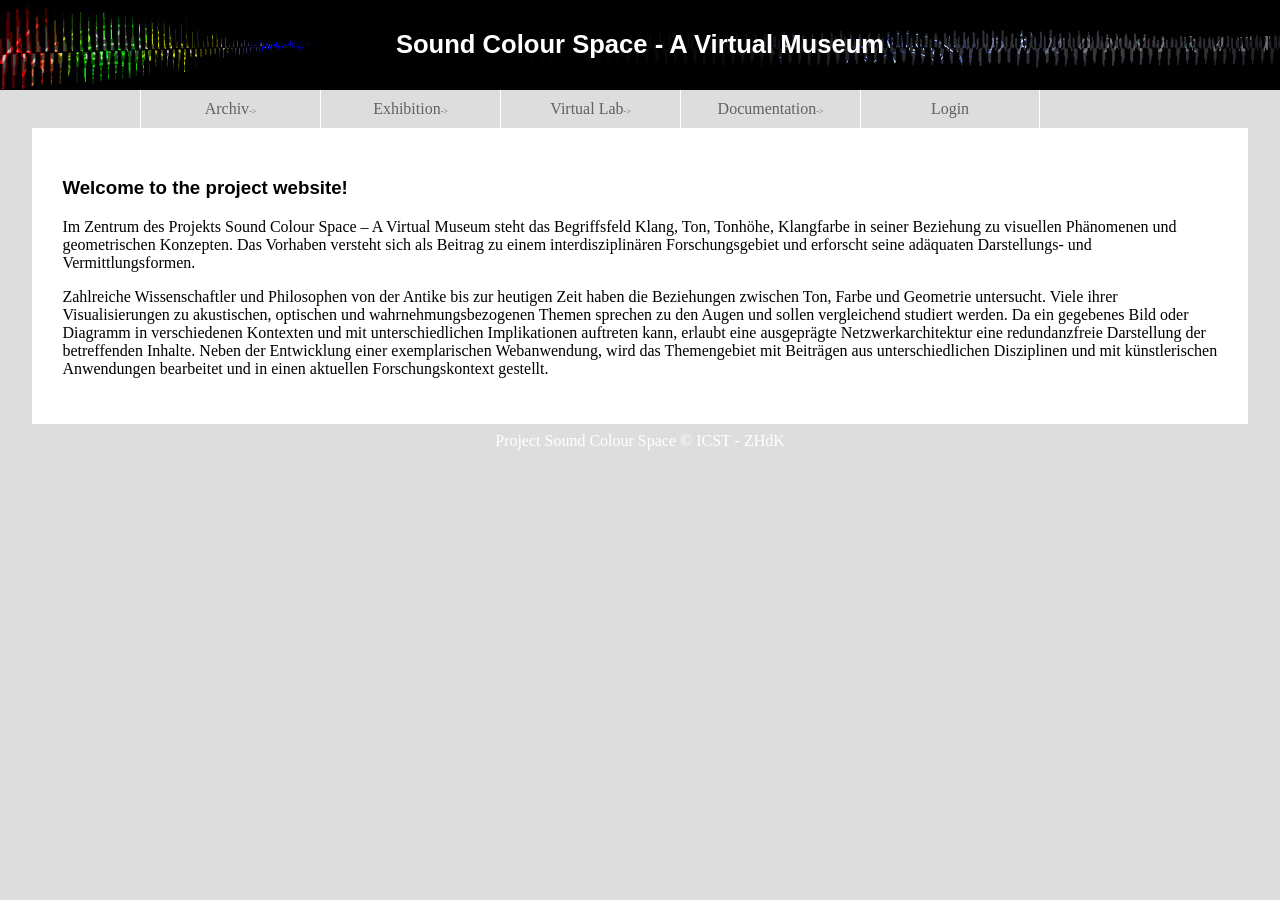
<file: index.html>
<!DOCTYPE html>

<html lang="de-de">

<head>

	<!-- title and definitions -->
	<title>Sound Colour Space</title>
	
	<!-- Metadaten der Page -->
	<meta charset="UTF-8">
	<meta name = "description" content="Sound Colour Space - Testseite für Forschungsprojekt">
	<meta name = "keywords" content="sound, colour, space, research project, perception, concepts, 
		metaphors, topology, diagrams, pitch, timbre, colour, comparative analysis, networks, 
		data modelling, content management, audio-visual applications">
	<meta name = "author" content="Project Sound Colour Space">
	
	<!-- Script für html5 für ältere Browser -->
	
	<!--[if lt IE 9]>
	<script src="http://html5shiv.googlecode.com/svn/trunk/html5.js">
	</script>
	<![endif]-->
	
	<link rel="stylesheet" type="text/css" href="css/scsp.css">

	
</head>

<body>

<div id="wrapper">


<!-- Header mit Logo und Titel der Seite -->
<header>
	
	<br />
	<a class="home" href="index.html" target="_top">
	<h1>Sound Colour Space - A Virtual Museum</h1></a>
	
</header> <!-- Ende Header -->


<!-- Navigation der Seite -->
<nav>


<div id="nav">

	<ul id = "navigation">
		
		<!-- virtual museum and virtual lab -->		
		<li><a href="archiv.html" target="_self">Archiv<span class="pfeil">-></span></a>
			<ul>
				<li><a href="archiv.html" target="_self">Diagrams</a></li>
				<li><a href="archiv_sets.html" target="_self">Diagram Sets</a></li>
			</ul>
		</li>
	
		<li><a href="exhibitions.html" target="_self">Exhibition<span class="pfeil">-></span></a>
			<ul>
				<li><a href="timeline.html" target="_self">Timeline</a></li>
				<li><a href="exhibitions.html" target="_self">Exhibitions</a></li>
			</ul>
		</li>

		<li><a href="vilab_start.html" target="_self">Virtual Lab<span class="pfeil">-></span></a>
			<!-- "vilab_testsites.html" - "vilab_examples.html" - "vilab_editor.html"-->
			<ul>
				<li><a href="vilab_examples.html" target="_self">Examples</a></li>
				<li><a href="vilab_editor.html" target="_self">Edit</a></li>
								
			</ul>
		</li>

		<li><a href="documentation.html" target="_self">Documentation<span class="pfeil">-></span></a> 
			<!-- documentations sites, maybe also for the virtual museum -->
			<ul>
			<li><a href="team.html" target="_self">Team</a></li>
			<li><a href="dates.html" target="_self">Dates</a></li>
			<li><a href="sience.html" target="_self">Sience</a></li>
			<li><a href="technology.html" target="_self">Technology</a></li>
			</ul>	
		</li>
		
		<li><a class="last" href="login.html" target="_self">Login</a></li>
	</ul>
	
</div> <!-- Ende Navigationslayer -->


</nav>

<!-- Umschliessende Element des Hauptinhaltes -->
<main id="container"> <!-- Container (zentriertes Layout) der Page -->


	<section id="content" class="allcol">
	
		<article>
		<h3>Welcome to the project website!</h3>
	
		<p>Im Zentrum des Projekts Sound Colour Space – A Virtual Museum steht das Begriffsfeld Klang, Ton, Tonhöhe, Klangfarbe in seiner Beziehung zu visuellen Phänomenen und geometrischen Konzepten. Das Vorhaben versteht sich als Beitrag zu einem interdisziplinären Forschungsgebiet und erforscht seine adäquaten Darstellungs- und Vermittlungsformen.</p>

		<p>Zahlreiche Wissenschaftler und Philosophen von der Antike bis zur heutigen Zeit haben die Beziehungen zwischen Ton, Farbe und Geometrie untersucht. Viele ihrer Visualisierungen zu akustischen, optischen und wahrnehmungsbezogenen Themen sprechen zu den Augen und sollen vergleichend studiert werden. Da ein gegebenes Bild oder Diagramm in verschiedenen Kontexten und mit unterschiedlichen Implikationen auftreten kann, erlaubt eine ausgeprägte Netzwerkarchitektur eine redundanzfreie Darstellung der betreffenden Inhalte. Neben der Entwicklung einer exemplarischen Webanwendung, wird das Themengebiet mit Beiträgen aus unterschiedlichen Disziplinen und mit künstlerischen Anwendungen bearbeitet und in einen aktuellen Forschungskontext gestellt.</p>

		
	</section> <!-- Ende Inhaltssection -->
	
	
</main>

<footer> <!-- footer der page -->
	
	Project Sound Colour Space © ICST - ZHdK
		
</footer> <!-- Ende footer -->


</div>

</body>

</html>
</file>
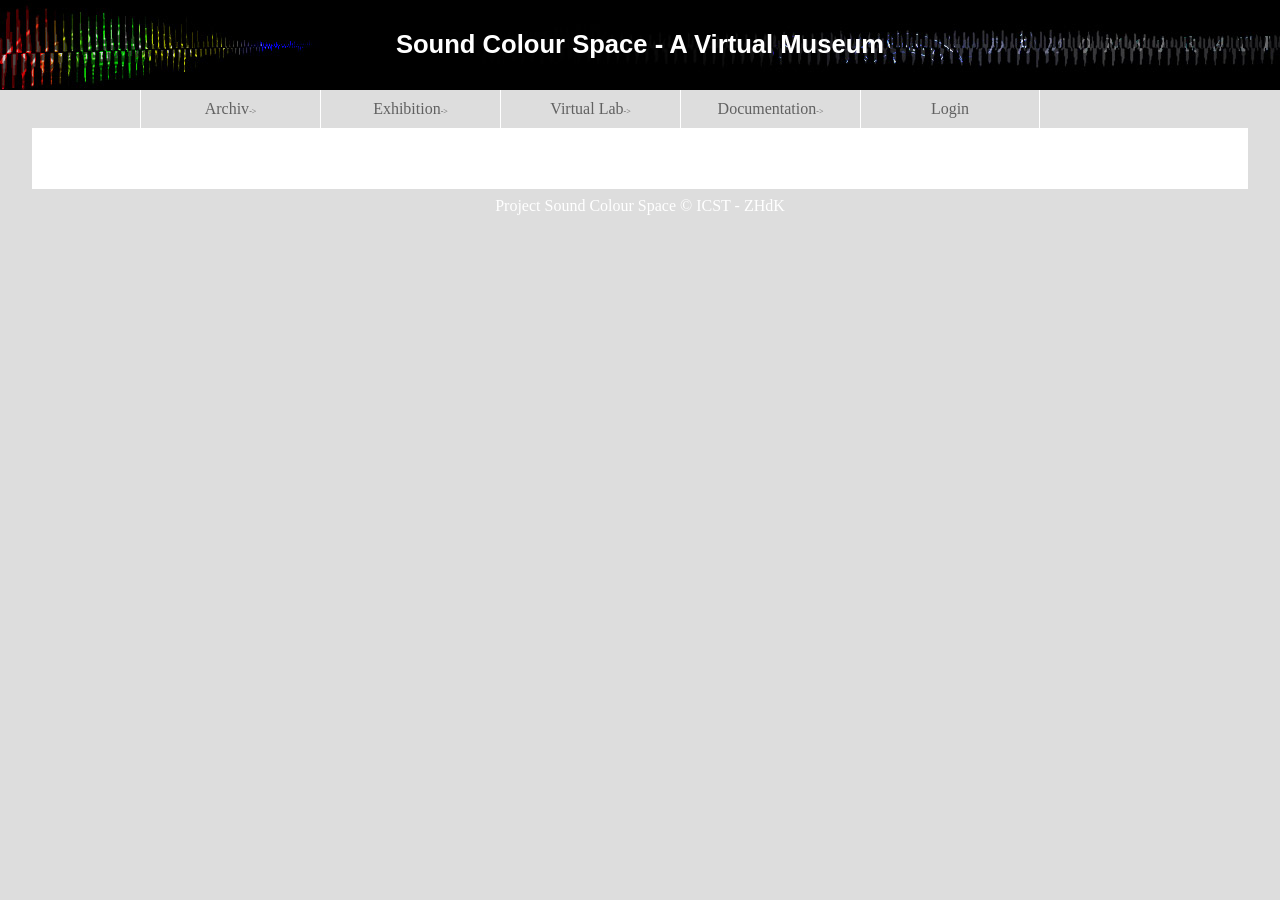
<file: archiv.html>
<!DOCTYPE html>

<html lang="de-de">

<head>

	<!-- title and definitions -->
	<title>Sound Colour Space</title>
	
	<!-- Metadaten der Page -->
	<meta charset="UTF-8">
	<meta name = "description" content="Sound Colour Space - Testseite für Forschungsprojekt">
	<meta name = "keywords" content="sound, colour, space, research project, perception, concepts, 
		metaphors, topology, diagrams, pitch, timbre, colour, comparative analysis, networks, 
		data modelling, content management, audio-visual applications">
	<meta name = "author" content="Project Sound Colour Space">
	
	<!-- Script für html5 für ältere Browser -->
	
	<!--[if lt IE 9]>
	<script src="http://html5shiv.googlecode.com/svn/trunk/html5.js">
	</script>
	<![endif]-->
	
	<link rel="stylesheet" type="text/css" href="css/scsp.css">

	
</head>

<body>

<div id="wrapper">


<!-- Header mit Logo und Titel der Seite -->
<header>
	
	<br />
	<a class="home" href="index.html" target="_top">
	<h1>Sound Colour Space - A Virtual Museum</h1></a>
	
</header> <!-- Ende Header -->


<!-- Navigation der Seite -->
<nav>


<div id="nav">

	<ul id = "navigation">
		
		<!-- virtual museum and virtual lab -->		
		<li><a href="archiv.html" target="_self">Archiv<span class="pfeil">-></span></a>
			<ul>
				<li><a href="archiv.html" target="_self">Diagrams</a></li>
				<li><a href="archiv_sets.html" target="_self">Diagram Sets</a></li>
			</ul>
		</li>
	
		<li><a href="exhibitions.html" target="_self">Exhibition<span class="pfeil">-></span></a>
			<ul>
				<li><a href="timeline.html" target="_self">Timeline</a></li>
				<li><a href="exhibitions.html" target="_self">Exhibitions</a></li>
			</ul>
		</li>

		<li><a href="vilab_start.html" target="_self">Virtual Lab<span class="pfeil">-></span></a>
			<!-- "vilab_testsites.html" - "vilab_examples.html" - "vilab_editor.html"-->
			<ul>
				<li><a href="vilab_examples.html" target="_self">Examples</a></li>
				<li><a href="vilab_editor.html" target="_self">Edit</a></li>
								
			</ul>
		</li>

		<li><a href="documentation.html" target="_self">Documentation<span class="pfeil">-></span></a> 
			<!-- documentations sites, maybe also for the virtual museum -->
			<ul>
			<li><a href="team.html" target="_self">Team</a></li>
			<li><a href="dates.html" target="_self">Dates</a></li>
			<li><a href="sience.html" target="_self">Sience</a></li>
			<li><a href="technology.html" target="_self">Technology</a></li>
			</ul>	
		</li>
		
		<li><a class="last" href="login.html" target="_self">Login</a></li>
	</ul>
	
</div> <!-- Ende Navigationslayer -->


</nav>

<!-- Umschliessende Element des Hauptinhaltes -->
<main id="container"> <!-- Container (zentriertes Layout) der Page -->
	<section id="content" class="allcol">
	</section>

</main>
	
<footer> <!-- footer der page -->
	
	Project Sound Colour Space © ICST - ZHdK
		
</footer> <!-- Ende footer -->


</div>

</body>


</html>
</file>
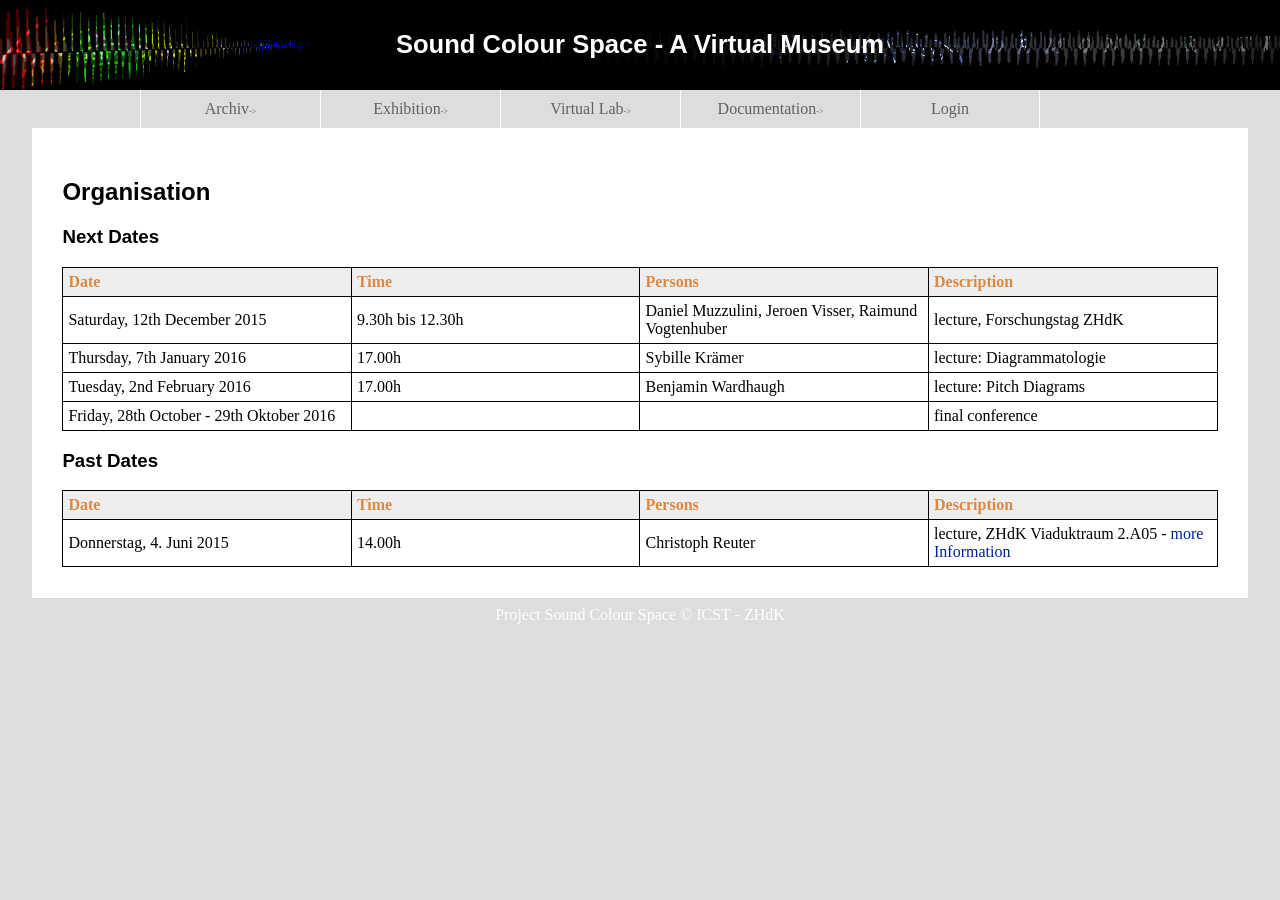
<file: dates.html>
<!DOCTYPE html>

<html lang="de-de">

<head>

	<!-- title and definitions -->
	<title>Sound Colour Space</title>
	
	<!-- Metadaten der Page -->
	<meta charset="UTF-8">
	<meta name = "description" content="Sound Colour Space - Testseite für Forschungsprojekt">
	<meta name = "keywords" content="sound, colour, space, research project, perception, concepts, 
		metaphors, topology, diagrams, pitch, timbre, colour, comparative analysis, networks, 
		data modelling, content management, audio-visual applications">
	<meta name = "author" content="Project Sound Colour Space">
	
	<!-- Script für html5 für ältere Browser -->
	
	<!--[if lt IE 9]>
	<script src="http://html5shiv.googlecode.com/svn/trunk/html5.js">
	</script>
	<![endif]-->
	
	<link rel="stylesheet" type="text/css" href="css/scsp.css">

	
</head>

<body>

<div id="wrapper">


<!-- Header mit Logo und Titel der Seite -->
<header>
	
	<br />
	<a class="home" href="index.html" target="_top">
	<h1>Sound Colour Space - A Virtual Museum</h1></a>
	
</header> <!-- Ende Header -->


<!-- Navigation der Seite -->
<nav>


<div id="nav">

	<ul id = "navigation">
		
		<!-- virtual museum and virtual lab -->		
		<li><a href="archiv.html" target="_self">Archiv<span class="pfeil">-></span></a>
			<ul>
				<li><a href="archiv.html" target="_self">Diagrams</a></li>
				<li><a href="archiv_sets.html" target="_self">Diagram Sets</a></li>
			</ul>
		</li>
	
		<li><a href="exhibitions.html" target="_self">Exhibition<span class="pfeil">-></span></a>
			<ul>
				<li><a href="timeline.html" target="_self">Timeline</a></li>
				<li><a href="exhibitions.html" target="_self">Exhibitions</a></li>
			</ul>
		</li>

		<li><a href="vilab_start.html" target="_self">Virtual Lab<span class="pfeil">-></span></a>
			<!-- "vilab_testsites.html" - "vilab_examples.html" - "vilab_editor.html"-->
			<ul>
				<li><a href="vilab_examples.html" target="_self">Examples</a></li>
				<li><a href="vilab_editor.html" target="_self">Edit</a></li>
								
			</ul>
		</li>

		<li><a href="documentation.html" target="_self">Documentation<span class="pfeil">-></span></a> 
			<!-- documentations sites, maybe also for the virtual museum -->
			<ul>
			<li><a href="team.html" target="_self">Team</a></li>
			<li><a href="dates.html" target="_self">Dates</a></li>
			<li><a href="sience.html" target="_self">Sience</a></li>
			<li><a href="technology.html" target="_self">Technology</a></li>
			</ul>	
		</li>
		
		<li><a class="last" href="login.html" target="_self">Login</a></li>
	</ul>
	
</div> <!-- Ende Navigationslayer -->


</nav>

<!-- Umschliessende Element des Hauptinhaltes -->
<main id="container"> <!-- Container (zentriertes Layout) der Page -->


	<section id="content" class="allcol"> <!-- Inhaltssection der Page -->
		
		<h2>Organisation</h2>
		
		<article>
			
		<h3>Next Dates</h3>
		
		<table class="directory">
			<tr>
				<th>Date</th>
				<th>Time</th>
				<th>Persons</th>
				<th>Description</th>
			</tr><tr>
				<td>Saturday, 12th December 2015</td>
				<td>9.30h bis 12.30h</td>
				<td>Daniel Muzzulini, Jeroen Visser, Raimund Vogtenhuber</td>
				<td>lecture, Forschungstag ZHdK</td>
			</tr><tr>
				<td>Thursday, 7th January 2016</td>
				<td>17.00h</td>
				<td>Sybille Krämer</td>
				<td>lecture: Diagrammatologie</td>
			</tr><tr>
				<td>Tuesday, 2nd February 2016</td>
				<td>17.00h</td>
				<td>Benjamin Wardhaugh</td>
				<td>lecture: Pitch Diagrams</td>
			</tr><tr>
				<td>Friday, 28th October - 29th Oktober 2016</td>
				<td></td>
				<td></td>
				<td>final conference</td>
			</tr>
			
		</table>
		</article>
		
		<article>
		<h3>Past Dates</h3>
		<table class="directory">
			<tr>
				<th>Date</th>
				<th>Time</th>
				<th>Persons</th>
				<th>Description</th>
			</tr><tr>
				<td>Donnerstag, 4. Juni 2015</td>
				<td>14.00h</td>
				<td>Christoph Reuter</td>
				<td>lecture, ZHdK Viaduktraum 2.A05 - <a href="https://www.zhdk.ch/?icst/agenda/detail&vid=24320">more Information</a></td>
			</tr>
			
		</table>
		</article>
		
	</section> <!-- Ende Inhaltssection -->
	
</main>
	
	
<footer> <!-- footer der page -->
	
	Project Sound Colour Space © ICST - ZHdK
		
</footer> <!-- Ende footer -->


</div>

</body>

</html>
</file>
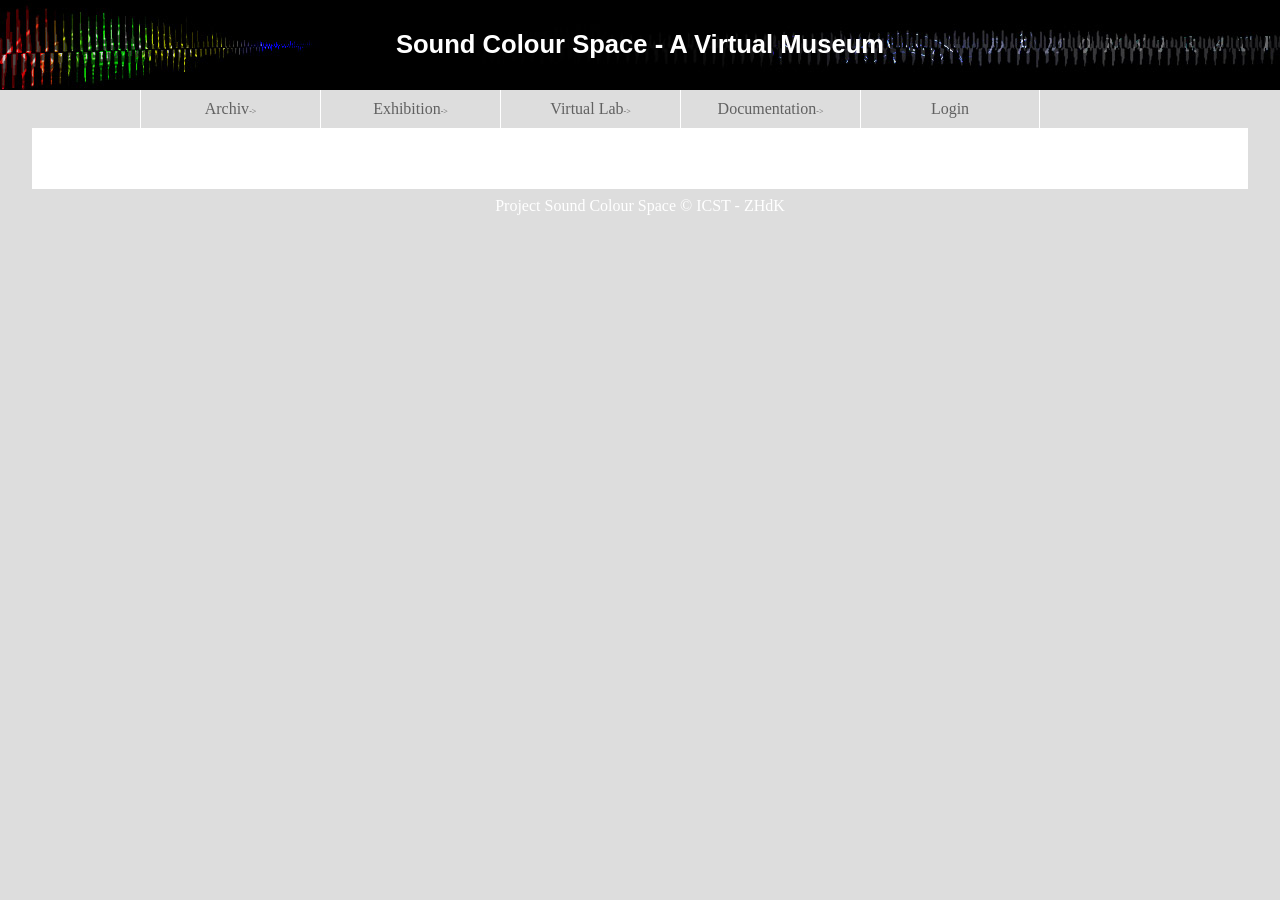
<file: exhibitions.html>
<!DOCTYPE html>

<html lang="de-de">

<head>

	<!-- title and definitions -->
	<title>Sound Colour Space</title>
	
	<!-- Metadaten der Page -->
	<meta charset="UTF-8">
	<meta name = "description" content="Sound Colour Space - Testseite für Forschungsprojekt">
	<meta name = "keywords" content="sound, colour, space, research project, perception, concepts, 
		metaphors, topology, diagrams, pitch, timbre, colour, comparative analysis, networks, 
		data modelling, content management, audio-visual applications">
	<meta name = "author" content="Project Sound Colour Space">
	
	<!-- Script für html5 für ältere Browser -->
	
	<!--[if lt IE 9]>
	<script src="http://html5shiv.googlecode.com/svn/trunk/html5.js">
	</script>
	<![endif]-->
	
	<link rel="stylesheet" type="text/css" href="css/scsp.css">

	
</head>

<body>

<div id="wrapper">


<!-- Header mit Logo und Titel der Seite -->
<header>
	
	<br />
	<a class="home" href="index.html" target="_top">
	<h1>Sound Colour Space - A Virtual Museum</h1></a>
	
</header> <!-- Ende Header -->


<!-- Navigation der Seite -->
<nav>


<div id="nav">

	<ul id = "navigation">
		
		<!-- virtual museum and virtual lab -->		
		<li><a href="archiv.html" target="_self">Archiv<span class="pfeil">-></span></a>
			<ul>
				<li><a href="archiv.html" target="_self">Diagrams</a></li>
				<li><a href="archiv_sets.html" target="_self">Diagram Sets</a></li>
			</ul>
		</li>
	
		<li><a href="exhibitions.html" target="_self">Exhibition<span class="pfeil">-></span></a>
			<ul>
				<li><a href="timeline.html" target="_self">Timeline</a></li>
				<li><a href="exhibitions.html" target="_self">Exhibitions</a></li>
			</ul>
		</li>

		<li><a href="vilab_start.html" target="_self">Virtual Lab<span class="pfeil">-></span></a>
			<!-- "vilab_testsites.html" - "vilab_examples.html" - "vilab_editor.html"-->
			<ul>
				<li><a href="vilab_examples.html" target="_self">Examples</a></li>
				<li><a href="vilab_editor.html" target="_self">Edit</a></li>
								
			</ul>
		</li>

		<li><a href="documentation.html" target="_self">Documentation<span class="pfeil">-></span></a> 
			<!-- documentations sites, maybe also for the virtual museum -->
			<ul>
			<li><a href="team.html" target="_self">Team</a></li>
			<li><a href="dates.html" target="_self">Dates</a></li>
			<li><a href="sience.html" target="_self">Sience</a></li>
			<li><a href="technology.html" target="_self">Technology</a></li>
			</ul>	
		</li>
		
		<li><a class="last" href="login.html" target="_self">Login</a></li>
	</ul>
	
</div> <!-- Ende Navigationslayer -->


</nav>

<!-- Umschliessende Element des Hauptinhaltes -->
<main id="container"> <!-- Container (zentriertes Layout) der Page -->
	
	<section id="content" class="allcol">
	</section>

</main>
	
<footer> <!-- footer der page -->
	
	Project Sound Colour Space © ICST - ZHdK
		
</footer> <!-- Ende footer -->


</div>

</body>

</html>
</file>
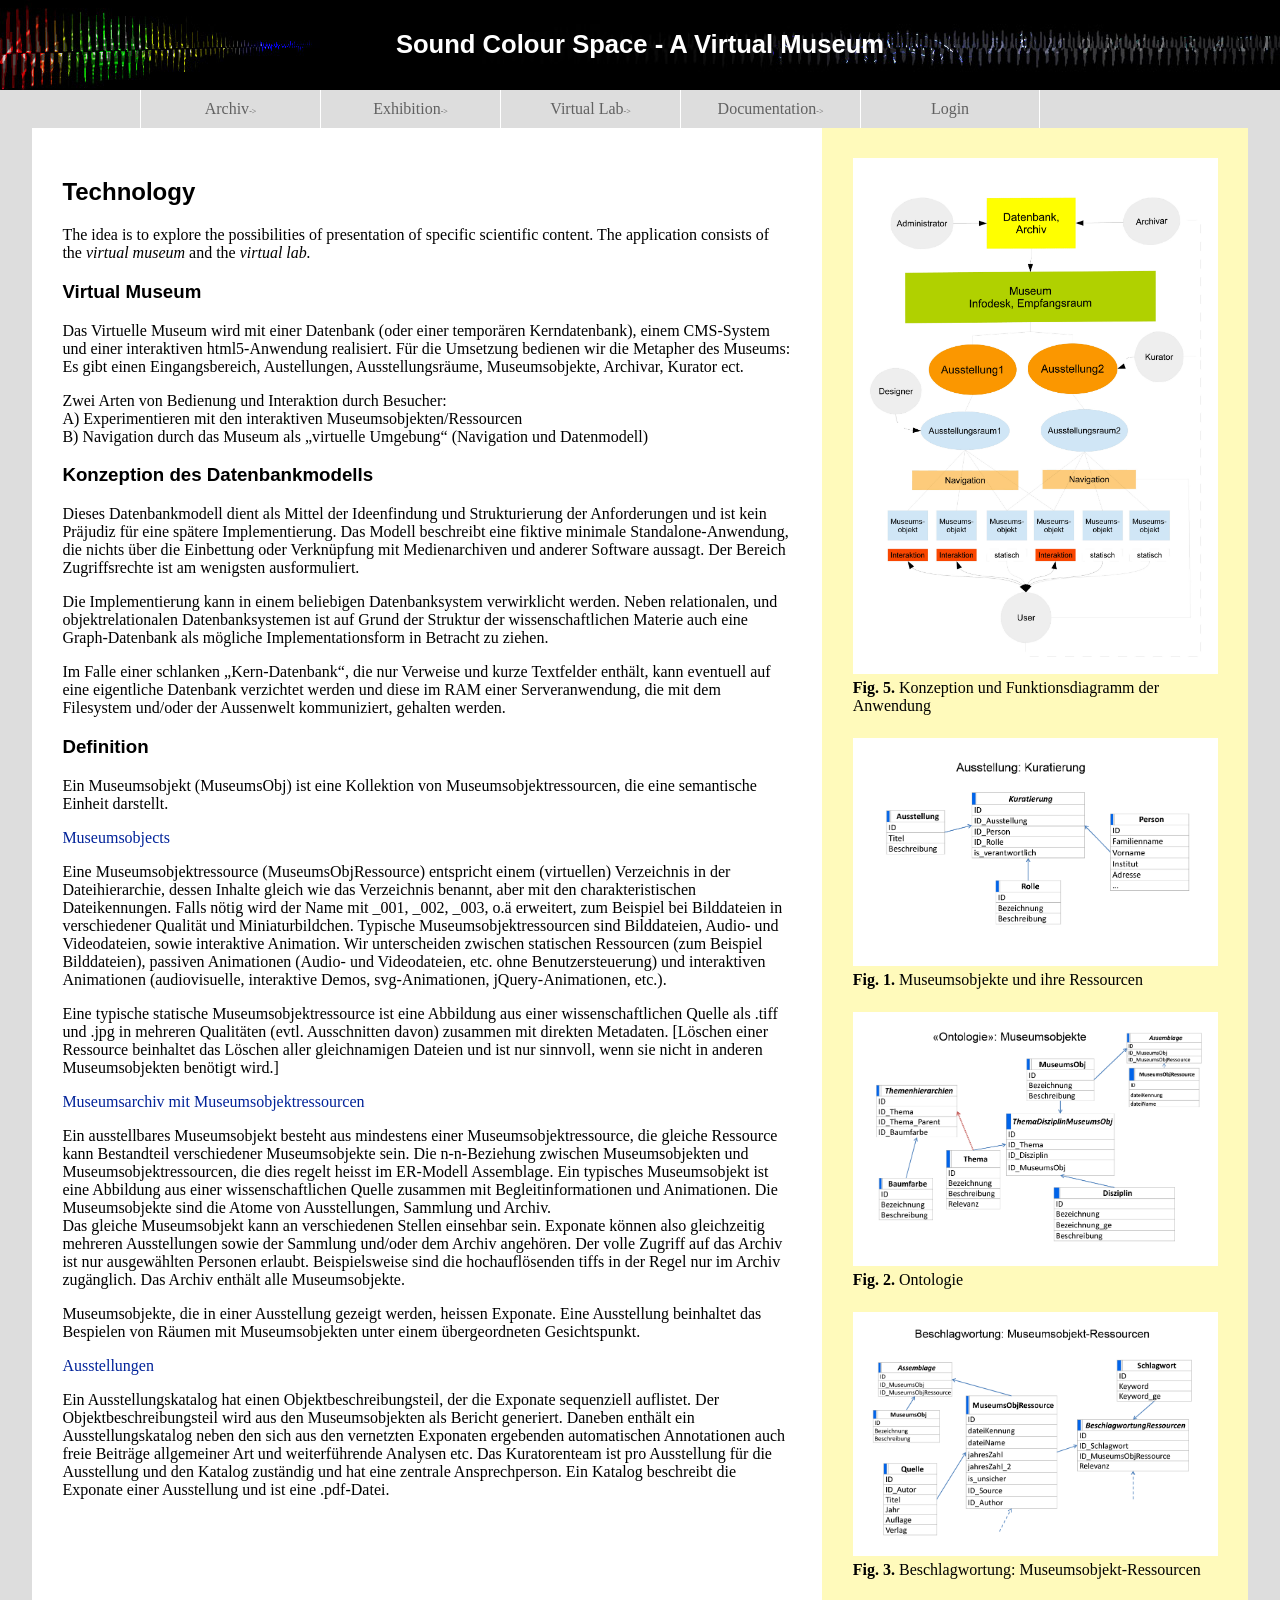
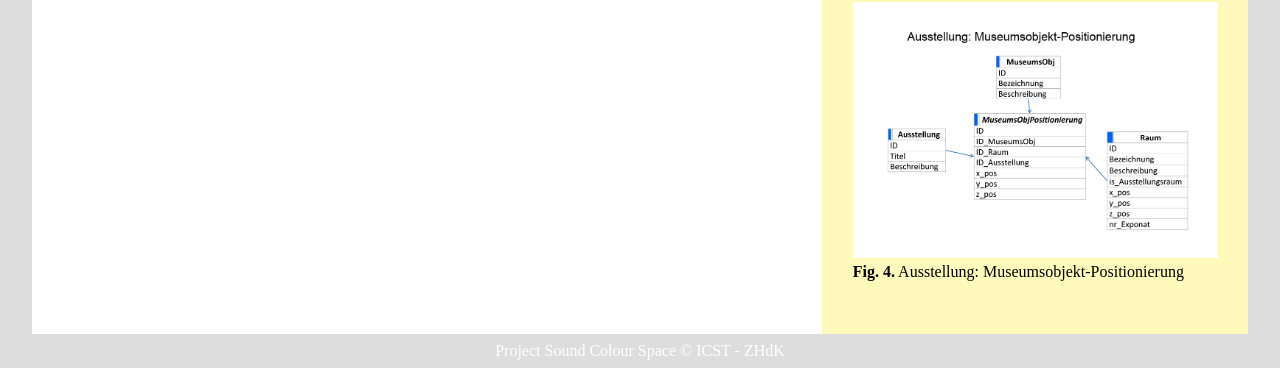
<file: technology.html>
<!DOCTYPE html>

<html lang="de-de">

<head>

	<!-- title and definitions -->
	<title>Sound Colour Space</title>
	
	<!-- Metadaten der Page -->
	<meta charset="UTF-8">
	<meta name = "description" content="Sound Colour Space - Testseite für Forschungsprojekt">
	<meta name = "keywords" content="sound, colour, space, research project, perception, concepts, 
		metaphors, topology, diagrams, pitch, timbre, colour, comparative analysis, networks, 
		data modelling, content management, audio-visual applications">
	<meta name = "author" content="Project Sound Colour Space">
	
	<!-- Script für html5 für ältere Browser -->
	
	<!--[if lt IE 9]>
	<script src="http://html5shiv.googlecode.com/svn/trunk/html5.js">
	</script>
	<![endif]-->
	
	<link rel="stylesheet" type="text/css" href="css/scsp.css">

	
</head>

<body>

<div id="wrapper">


<!-- Header mit Logo und Titel der Seite -->
<header>
	
	<br />
	<a class="home" href="index.html" target="_top">
	<h1>Sound Colour Space - A Virtual Museum</h1></a>
	
</header> <!-- Ende Header -->


<!-- Navigation der Seite -->
<nav>


<div id="nav">

	<ul id = "navigation">
		
		<!-- virtual museum and virtual lab -->		
		<li><a href="archiv.html" target="_self">Archiv<span class="pfeil">-></span></a>
			<ul>
				<li><a href="archiv.html" target="_self">Diagrams</a></li>
				<li><a href="archiv_sets.html" target="_self">Diagram Sets</a></li>
			</ul>
		</li>
	
		<li><a href="exhibitions.html" target="_self">Exhibition<span class="pfeil">-></span></a>
			<ul>
				<li><a href="timeline.html" target="_self">Timeline</a></li>
				<li><a href="exhibitions.html" target="_self">Exhibitions</a></li>
			</ul>
		</li>

		<li><a href="vilab_start.html" target="_self">Virtual Lab<span class="pfeil">-></span></a>
			<!-- "vilab_testsites.html" - "vilab_examples.html" - "vilab_editor.html"-->
			<ul>
				<li><a href="vilab_examples.html" target="_self">Examples</a></li>
				<li><a href="vilab_editor.html" target="_self">Edit</a></li>
								
			</ul>
		</li>

		<li><a href="documentation.html" target="_self">Documentation<span class="pfeil">-></span></a> 
			<!-- documentations sites, maybe also for the virtual museum -->
			<ul>
			<li><a href="team.html" target="_self">Team</a></li>
			<li><a href="dates.html" target="_self">Dates</a></li>
			<li><a href="sience.html" target="_self">Sience</a></li>
			<li><a href="technology.html" target="_self">Technology</a></li>
			</ul>	
		</li>
		
		<li><a class="last" href="login.html" target="_self">Login</a></li>
	</ul>
	
</div> <!-- Ende Navigationslayer -->


</nav>

<!-- Umschliessende Element des Hauptinhaltes -->
<main id="container"> <!-- Container (zentriertes Layout) der Page -->


	<section id="content" class="sixcol"> <!-- Inhaltssection der Page -->
	
		<article>
			<h2>Technology</h2>
			<p>
			The idea is to explore the possibilities of presentation of specific scientific content.
			The application consists of the <em>virtual museum</em> and the <em>virtual lab.</em> 
			</p>
			
			<h3>Virtual Museum</h3>
			
			<p>Das Virtuelle Museum wird mit einer Datenbank (oder einer temporären Kerndatenbank), einem CMS-System 
			 und einer interaktiven html5-Anwendung realisiert. Für die Umsetzung bedienen wir die Metapher des Museums: 
			Es gibt einen Eingangsbereich, Austellungen, Ausstellungsräume, Museumsobjekte, Archivar, Kurator ect. <br />
			<p>Zwei Arten von Bedienung und Interaktion durch Besucher: <br />
			A) Experimentieren mit den interaktiven Museumsobjekten/Ressourcen <br />
			B) Navigation durch das Museum als „virtuelle Umgebung“ (Navigation und Datenmodell)
			</p>
			
			<h3>Konzeption des Datenbankmodells</h3>
			<p>Dieses Datenbankmodell dient als Mittel der Ideenfindung und Strukturierung der Anforderungen 
			und ist kein Präjudiz für eine spätere Implementierung. Das Modell beschreibt eine fiktive minimale 
			Standalone-Anwendung, die nichts über die Einbettung oder Verknüpfung mit Medienarchiven und anderer 
			Software aussagt. Der Bereich Zugriffsrechte ist am wenigsten ausformuliert.</p>

			<p>Die Implementierung kann in einem beliebigen Datenbanksystem verwirklicht werden. 
			Neben relationalen, und objektrelationalen Datenbanksystemen ist auf Grund der Struktur der 
			wissenschaftlichen Materie auch eine Graph-Datenbank als mögliche Implementationsform in Betracht zu ziehen.</p>
			
			<p>Im Falle einer schlanken „Kern-Datenbank“, die nur Verweise und kurze Textfelder enthält, kann eventuell 
			auf eine eigentliche Datenbank verzichtet werden und diese im RAM einer Serveranwendung, 
			die mit dem Filesystem und/oder der Aussenwelt kommuniziert, gehalten werden.</p>

			
			<h3>Definition</h3>

			<p>Ein Museumsobjekt (MuseumsObj) ist eine Kollektion von Museumsobjektressourcen, 
			die eine semantische Einheit darstellt. </p>
			<a href="http://test.sound-colour-space.zhdk.ch/vimu/vimu_objects.php">Museumsobjects</a>
			<p>
			Eine Museumsobjektressource (MuseumsObjRessource) entspricht einem (virtuellen) 
			Verzeichnis in der Dateihierarchie, dessen Inhalte gleich wie das Verzeichnis benannt, 
			aber mit den charakteristischen Dateikennungen. Falls nötig wird der Name mit _001, _002, _003, 
			o.ä erweitert, zum Beispiel bei Bilddateien in verschiedener Qualität und Miniaturbildchen. 
			Typische Museumsobjektressourcen sind Bilddateien, Audio- und Videodateien, sowie interaktive 
			Animation. Wir unterscheiden zwischen statischen Ressourcen (zum Beispiel Bilddateien), 
			passiven Animationen (Audio- und Videodateien, etc. ohne Benutzersteuerung) und interaktiven 
			Animationen (audiovisuelle, interaktive Demos, svg-Animationen, jQuery-Animationen, etc.). </p>
			
			<p>Eine typische statische Museumsobjektressource ist eine Abbildung aus einer wissenschaftlichen 
			Quelle als .tiff und .jpg in mehreren Qualitäten (evtl. Ausschnitten davon) zusammen mit direkten 
			Metadaten. [Löschen einer Ressource beinhaltet das Löschen aller gleichnamigen Dateien und ist nur 
			sinnvoll, wenn sie nicht in anderen Museumsobjekten benötigt wird.]</p>
			<a href="http://test.sound-colour-space.zhdk.ch/vimu/vimu_archiv.php">Museumsarchiv mit Museumsobjektressourcen</a>
			
			<p>Ein ausstellbares Museumsobjekt besteht aus mindestens einer Museumsobjektressource, 
			die gleiche Ressource kann Bestandteil verschiedener Museumsobjekte sein. Die n-n-Beziehung 
			zwischen Museumsobjekten und Museumsobjektressourcen, die dies regelt heisst im ER-Modell Assemblage. 
			Ein typisches Museumsobjekt ist eine Abbildung aus einer wissenschaftlichen Quelle zusammen mit 
			Begleitinformationen und Animationen.
			Die Museumsobjekte sind die Atome von Ausstellungen, Sammlung und Archiv.<br />
			Das gleiche Museumsobjekt kann an verschiedenen Stellen einsehbar sein. Exponate können also 
			gleichzeitig mehreren Ausstellungen sowie der Sammlung und/oder dem Archiv angehören. 
			Der volle Zugriff auf das Archiv ist nur ausgewählten Personen erlaubt. 
			Beispielsweise sind die hochauflösenden tiffs in der Regel nur im Archiv zugänglich. 
			Das Archiv enthält alle Museumsobjekte.</p>
			
			<p>Museumsobjekte, die in einer Ausstellung gezeigt werden, heissen Exponate. Eine Ausstellung 
			beinhaltet das Bespielen von Räumen mit Museumsobjekten unter einem übergeordneten Gesichtspunkt.</p>
			<a href="http://test.sound-colour-space.zhdk.ch/vimu/vimu_exhibitionroom.php">Ausstellungen</a>

			<p>Ein Ausstellungskatalog hat einen Objektbeschreibungsteil, der die Exponate sequenziell auflistet. 
			Der Objektbeschreibungsteil wird aus den Museumsobjekten als Bericht generiert. Daneben enthält ein 
			Ausstellungskatalog neben den sich aus den vernetzten Exponaten ergebenden automatischen Annotationen 
			auch freie Beiträge allgemeiner Art und weiterführende Analysen etc. Das Kuratorenteam ist pro 
			Ausstellung für die Ausstellung und den Katalog zuständig und hat eine zentrale Ansprechperson. 
			Ein Katalog beschreibt die Exponate einer Ausstellung und ist eine .pdf-Datei. </p>
			
		</article>
		
	</section> <!-- Ende Inhaltssection -->
	
	<aside id="content" class="threecol">
	
		<figure>
		<img id="img_sience" src="images/rv_funktionsdiagramm_vimu.jpg" alt="frontend_diagram" />
		<figcaption><b>Fig. 5.</b> Konzeption und Funktionsdiagramm der Anwendung</figcaption>
		</figure>
		<br />
		
		<figure>
		<img id="img_sience" src="/images/museumsobjekte.gif" alt ="Datamodell: Museumsobjekte und ihre Ressourcen" />
		<figcaption><b>Fig. 1.</b> Museumsobjekte und ihre Ressourcen</figcaption>
		</figure>
		<br />
		
		<figure>
		<img id="img_sience" src="/images/ontologie.gif" alt ="Datamodell: 'Ontologie' Museumsobjekte" />
		<figcaption><b>Fig. 2.</b> Ontologie</figcaption>
		</figure>
		<br />
		
		<figure>
		<img id="img_sience" src="/images/beschlagwortung.gif" alt ="Datamodell: Beschlagwortung: Museumsobjekt-Ressourcen" />
		<figcaption><b>Fig. 3.</b> Beschlagwortung: Museumsobjekt-Ressourcen</figcaption>
		</figure>
		<br />
		
		<figure>
		<img id="img_sience" src="/images/ausstellung.gif" alt ="Ausstellung: Museumsobjekt-Positionierung" />
		<figcaption><b>Fig. 4.</b> Ausstellung: Museumsobjekt-Positionierung</figcaption>
		</figure>
		<br />
		
	</aside>
	

</main>
	
<footer> <!-- footer der page -->
	
	Project Sound Colour Space © ICST - ZHdK
		
</footer> <!-- Ende footer -->


</div>

</body>

</html>
</file>
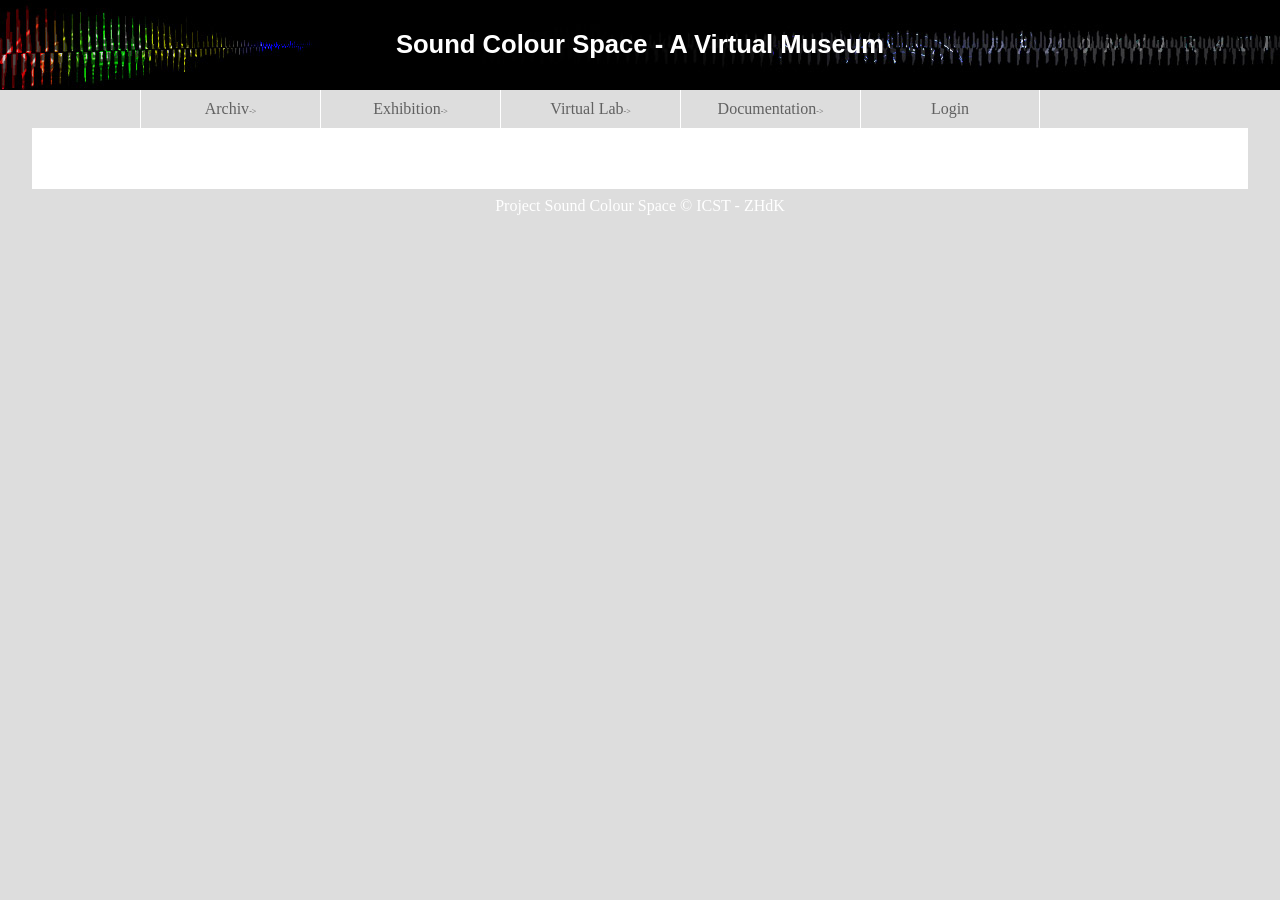
<file: timeline.html>
<!DOCTYPE html>

<html lang="de-de">

<head>

	<!-- title and definitions -->
	<title>Sound Colour Space</title>
	
	<!-- Metadaten der Page -->
	<meta charset="UTF-8">
	<meta name = "description" content="Sound Colour Space - Testseite für Forschungsprojekt">
	<meta name = "keywords" content="sound, colour, space, research project, perception, concepts, 
		metaphors, topology, diagrams, pitch, timbre, colour, comparative analysis, networks, 
		data modelling, content management, audio-visual applications">
	<meta name = "author" content="Project Sound Colour Space">
	
	<!-- Script für html5 für ältere Browser -->
	
	<!--[if lt IE 9]>
	<script src="http://html5shiv.googlecode.com/svn/trunk/html5.js">
	</script>
	<![endif]-->
	
	<link rel="stylesheet" type="text/css" href="css/scsp.css">

	
</head>

<body>

<div id="wrapper">


<!-- Header mit Logo und Titel der Seite -->
<header>
	
	<br />
	<a class="home" href="index.html" target="_top">
	<h1>Sound Colour Space - A Virtual Museum</h1></a>
	
</header> <!-- Ende Header -->


<!-- Navigation der Seite -->
<nav>


<div id="nav">

	<ul id = "navigation">
		
		<!-- virtual museum and virtual lab -->		
		<li><a href="archiv.html" target="_self">Archiv<span class="pfeil">-></span></a>
			<ul>
				<li><a href="archiv.html" target="_self">Diagrams</a></li>
				<li><a href="archiv_sets.html" target="_self">Diagram Sets</a></li>
			</ul>
		</li>
	
		<li><a href="exhibitions.html" target="_self">Exhibition<span class="pfeil">-></span></a>
			<ul>
				<li><a href="timeline.html" target="_self">Timeline</a></li>
				<li><a href="exhibitions.html" target="_self">Exhibitions</a></li>
			</ul>
		</li>

		<li><a href="vilab_start.html" target="_self">Virtual Lab<span class="pfeil">-></span></a>
			<!-- "vilab_testsites.html" - "vilab_examples.html" - "vilab_editor.html"-->
			<ul>
				<li><a href="vilab_examples.html" target="_self">Examples</a></li>
				<li><a href="vilab_editor.html" target="_self">Edit</a></li>
								
			</ul>
		</li>

		<li><a href="documentation.html" target="_self">Documentation<span class="pfeil">-></span></a> 
			<!-- documentations sites, maybe also for the virtual museum -->
			<ul>
			<li><a href="team.html" target="_self">Team</a></li>
			<li><a href="dates.html" target="_self">Dates</a></li>
			<li><a href="sience.html" target="_self">Sience</a></li>
			<li><a href="technology.html" target="_self">Technology</a></li>
			</ul>	
		</li>
		
		<li><a class="last" href="login.html" target="_self">Login</a></li>
	</ul>
	
</div> <!-- Ende Navigationslayer -->


</nav>

<!-- Umschliessende Element des Hauptinhaltes -->
<main id="container"> <!-- Container (zentriertes Layout) der Page -->
	<section id="content" class="allcol">
	</section>

</main>
	
<footer> <!-- footer der page -->
	
	Project Sound Colour Space © ICST - ZHdK
		
</footer> <!-- Ende footer -->


</div>

</body>

</html>
</file>
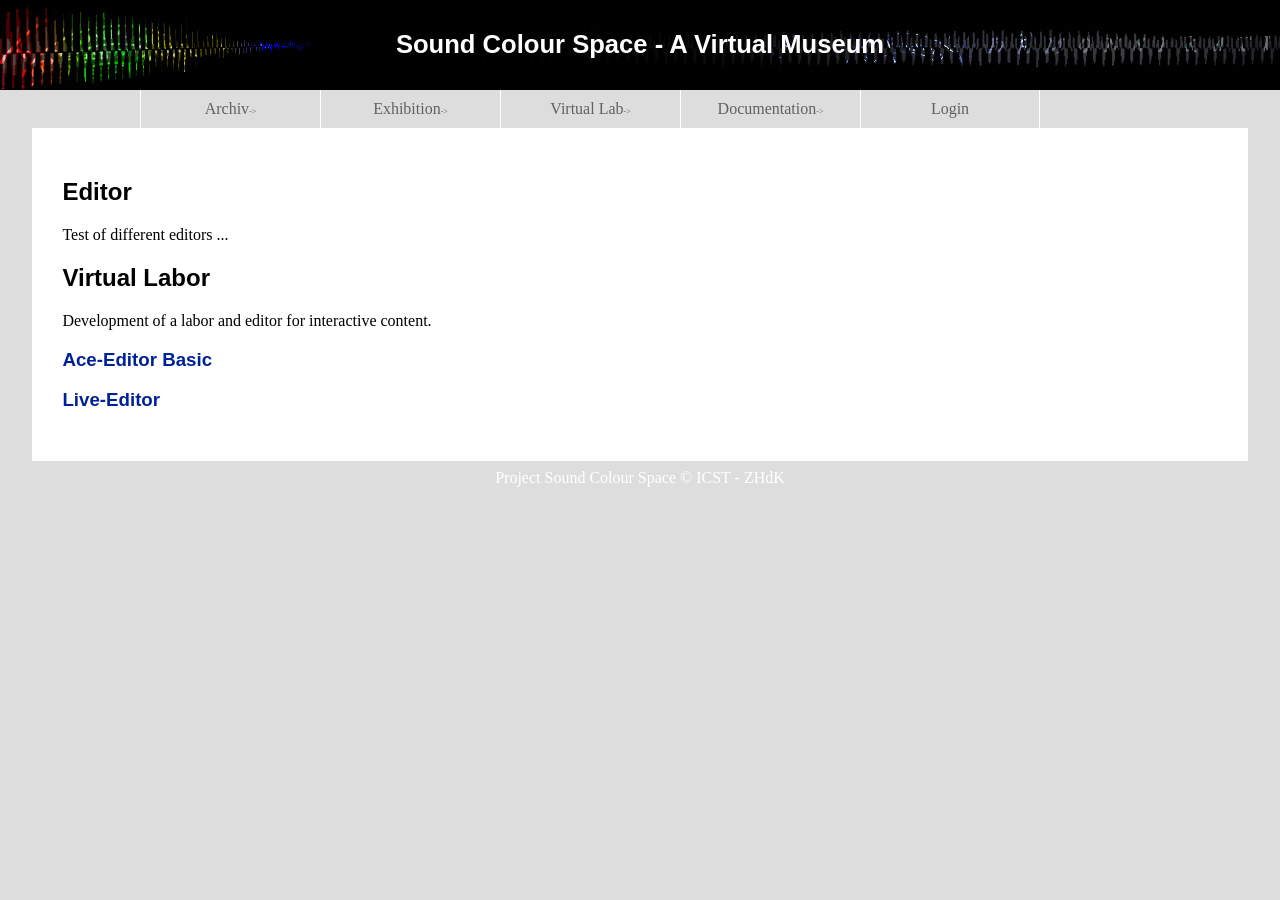
<file: vilab_editor.html>
<!DOCTYPE html>

<html lang="de-de">

<head>

	<!-- title and definitions -->
	<title>Sound Colour Space</title>
	
	<!-- Metadaten der Page -->
	<meta charset="UTF-8">
	<meta name = "description" content="Sound Colour Space - Testseite für Forschungsprojekt">
	<meta name = "keywords" content="sound, colour, space, research project, perception, concepts, 
		metaphors, topology, diagrams, pitch, timbre, colour, comparative analysis, networks, 
		data modelling, content management, audio-visual applications">
	<meta name = "author" content="Project Sound Colour Space">
	
	<!-- Script für html5 für ältere Browser -->
	
	<!--[if lt IE 9]>
	<script src="http://html5shiv.googlecode.com/svn/trunk/html5.js">
	</script>
	<![endif]-->
	
	<link rel="stylesheet" type="text/css" href="css/scsp.css">

	
</head>

<body>

<div id="wrapper">


<!-- Header mit Logo und Titel der Seite -->
<header>
	
	<br />
	<a class="home" href="index.html" target="_top">
	<h1>Sound Colour Space - A Virtual Museum</h1></a>
	
</header> <!-- Ende Header -->


<!-- Navigation der Seite -->
<nav>


<div id="nav">

	<ul id = "navigation">
		
		<!-- virtual museum and virtual lab -->		
		<li><a href="archiv.html" target="_self">Archiv<span class="pfeil">-></span></a>
			<ul>
				<li><a href="archiv.html" target="_self">Diagrams</a></li>
				<li><a href="archiv_sets.html" target="_self">Diagram Sets</a></li>
			</ul>
		</li>
	
		<li><a href="exhibitions.html" target="_self">Exhibition<span class="pfeil">-></span></a>
			<ul>
				<li><a href="timeline.html" target="_self">Timeline</a></li>
				<li><a href="exhibitions.html" target="_self">Exhibitions</a></li>
			</ul>
		</li>

		<li><a href="vilab_start.html" target="_self">Virtual Lab<span class="pfeil">-></span></a>
			<!-- "vilab_testsites.html" - "vilab_examples.html" - "vilab_editor.html"-->
			<ul>
				<li><a href="vilab_examples.html" target="_self">Examples</a></li>
				<li><a href="vilab_editor.html" target="_self">Edit</a></li>
								
			</ul>
		</li>

		<li><a href="documentation.html" target="_self">Documentation<span class="pfeil">-></span></a> 
			<!-- documentations sites, maybe also for the virtual museum -->
			<ul>
			<li><a href="team.html" target="_self">Team</a></li>
			<li><a href="dates.html" target="_self">Dates</a></li>
			<li><a href="sience.html" target="_self">Sience</a></li>
			<li><a href="technology.html" target="_self">Technology</a></li>
			</ul>	
		</li>
		
		<li><a class="last" href="login.html" target="_self">Login</a></li>
	</ul>
	
</div> <!-- Ende Navigationslayer -->


</nav>

<!-- Umschliessende Element des Hauptinhaltes -->
<main id="container"> <!-- Container (zentriertes Layout) der Page -->


	<section id="content" class="allcol"> <!-- Inhaltssection der Page -->
	
		<article>
		
			<h2>Editor</h2>
			<p>
			Test of different editors ... <br />
			</p>
	
		</article>
		

		<articel>
			
		<h2>Virtual Labor</h2>
		
		<p>Development of a labor and editor for interactive content.</p>
		
		<h3><a href="/vila/editors/ace_editor1.php" target="_self">Ace-Editor Basic</a></h3>
		<h3><a href="/vila/editors/live_editor1.php" target="_self">Live-Editor</a></h3>
	
		
		</articel>
			
	</section> <!-- Ende Inhaltssection -->
	
</main>
	
<footer> <!-- footer der page -->
	
	Project Sound Colour Space © ICST - ZHdK
		
</footer> <!-- Ende footer -->


</div>

</body>

</html>
</file>
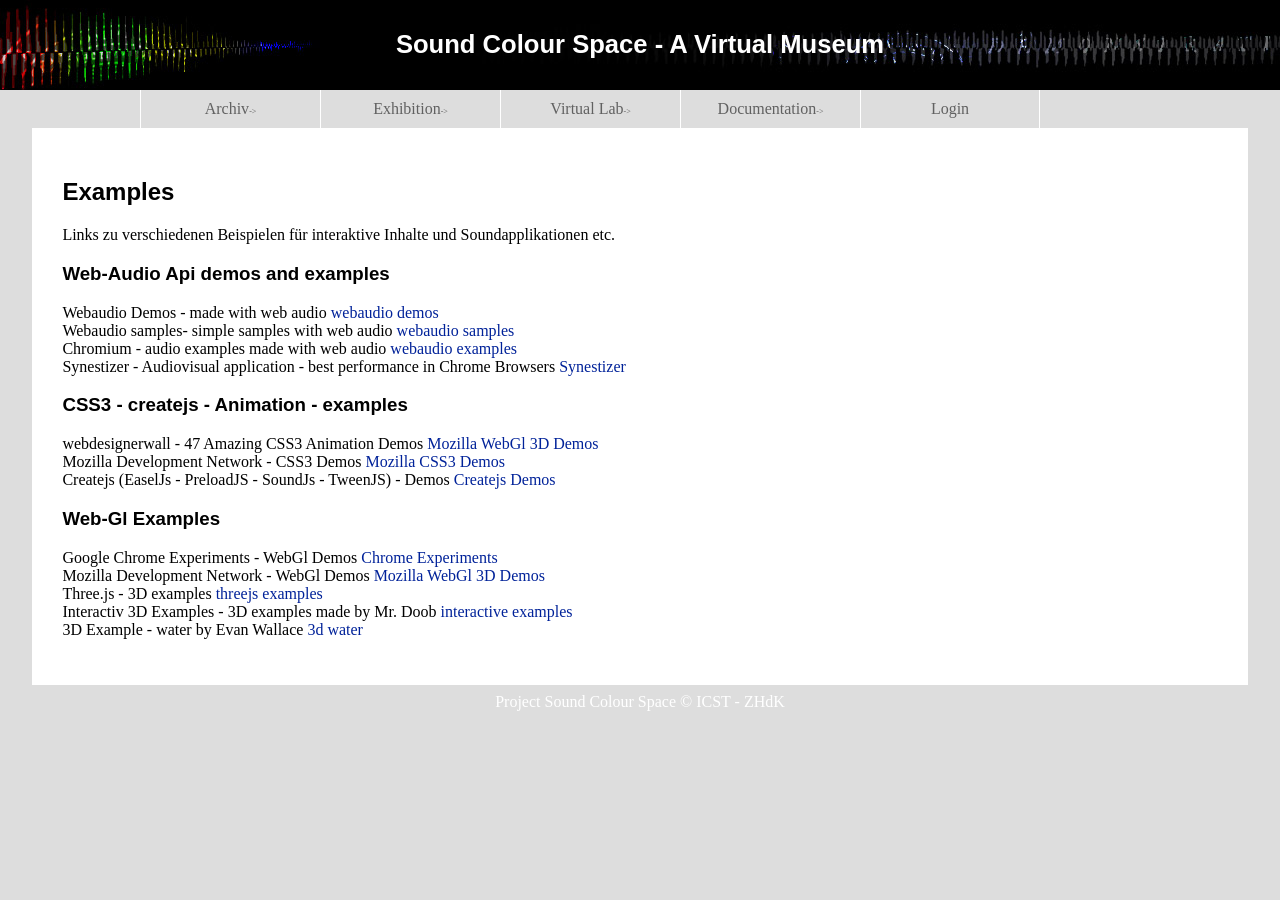
<file: vilab_examples.html>
<!DOCTYPE html>

<html lang="de-de">

<head>

	<!-- title and definitions -->
	<title>Sound Colour Space</title>
	
	<!-- Metadaten der Page -->
	<meta charset="UTF-8">
	<meta name = "description" content="Sound Colour Space - Testseite für Forschungsprojekt">
	<meta name = "keywords" content="sound, colour, space, research project, perception, concepts, 
		metaphors, topology, diagrams, pitch, timbre, colour, comparative analysis, networks, 
		data modelling, content management, audio-visual applications">
	<meta name = "author" content="Project Sound Colour Space">
	
	<!-- Script für html5 für ältere Browser -->
	
	<!--[if lt IE 9]>
	<script src="http://html5shiv.googlecode.com/svn/trunk/html5.js">
	</script>
	<![endif]-->
	
	<link rel="stylesheet" type="text/css" href="css/scsp.css">

	
</head>

<body>

<div id="wrapper">


<!-- Header mit Logo und Titel der Seite -->
<header>
	
	<br />
	<a class="home" href="index.html" target="_top">
	<h1>Sound Colour Space - A Virtual Museum</h1></a>
	
</header> <!-- Ende Header -->


<!-- Navigation der Seite -->
<nav>


<div id="nav">

	<ul id = "navigation">
		
		<!-- virtual museum and virtual lab -->		
		<li><a href="archiv.html" target="_self">Archiv<span class="pfeil">-></span></a>
			<ul>
				<li><a href="archiv.html" target="_self">Diagrams</a></li>
				<li><a href="archiv_sets.html" target="_self">Diagram Sets</a></li>
			</ul>
		</li>
	
		<li><a href="exhibitions.html" target="_self">Exhibition<span class="pfeil">-></span></a>
			<ul>
				<li><a href="timeline.html" target="_self">Timeline</a></li>
				<li><a href="exhibitions.html" target="_self">Exhibitions</a></li>
			</ul>
		</li>

		<li><a href="vilab_start.html" target="_self">Virtual Lab<span class="pfeil">-></span></a>
			<!-- "vilab_testsites.html" - "vilab_examples.html" - "vilab_editor.html"-->
			<ul>
				<li><a href="vilab_examples.html" target="_self">Examples</a></li>
				<li><a href="vilab_editor.html" target="_self">Edit</a></li>
								
			</ul>
		</li>

		<li><a href="documentation.html" target="_self">Documentation<span class="pfeil">-></span></a> 
			<!-- documentations sites, maybe also for the virtual museum -->
			<ul>
			<li><a href="team.html" target="_self">Team</a></li>
			<li><a href="dates.html" target="_self">Dates</a></li>
			<li><a href="sience.html" target="_self">Sience</a></li>
			<li><a href="technology.html" target="_self">Technology</a></li>
			</ul>	
		</li>
		
		<li><a class="last" href="login.html" target="_self">Login</a></li>
	</ul>
	
</div> <!-- Ende Navigationslayer -->


</nav>

<!-- Umschliessende Element des Hauptinhaltes -->
<main id="container"> <!-- Container (zentriertes Layout) der Page -->


	<section id="content" class="allcol"> <!-- Inhaltssection der Page -->
	
		<article>
		
			<h2>Examples</h2>
			<p>
			Links zu verschiedenen Beispielen 
			für interaktive Inhalte und Soundapplikationen etc.<br />
			</p>
			
			<h3>Web-Audio Api demos and examples</h3>
			
			<p>
			Webaudio Demos - made with web audio
			<a href="http://webaudiodemos.appspot.com/" alt="WEbaudio demos" target="blank">webaudio demos</a>
			<br />
			Webaudio samples- simple samples with web audio
			<a href="http://webaudioapi.com/samples/" alt="Webaudio samples" target="blank">webaudio samples</a>
			<br />
			Chromium - audio examples made with web audio
			<a href="https://chromium.googlecode.com/svn/trunk/samples/audio/samples.html" alt="Webaudio examples" target="blank">webaudio examples</a>
			<br />			
			Synestizer - Audiovisual application - best performance in Chrome Browsers
			<a href="https://www.synestizer.com/" alt="Synesthizer" target="blank">Synestizer</a>	
			</p>
			
			<h3>CSS3 - createjs - Animation - examples</h3>
			
			<p>
			webdesignerwall - 47 Amazing CSS3 Animation Demos
			<a href="http://webdesignerwall.com/trends/47-amazing-css3-animation-demos" alt="CSS3 Animation Demos" target="blank">Mozilla WebGl 3D Demos</a>
			<br />
			
			Mozilla Development Network - CSS3 Demos
			<a href="https://developer.mozilla.org/de/demos/tag/tech%3Acss3" alt="CSS3 Animation Demos" target="blank">Mozilla CSS3 Demos</a>
			<br />
			
			Createjs (EaselJs - PreloadJS - SoundJs - TweenJS) - Demos
			<a href="http://www.createjs.com/demos/easeljs/spritesheet" alt="CSS3 Animation Demos" target="blank">Createjs Demos</a>
			<br />
			
			
			<h3>Web-Gl Examples</h3>
			
			<p>
			Google Chrome Experiments - WebGl Demos
			<a href="https://www.chromeexperiments.com/webgl" alt="interactive 3D examples" target="blank">Chrome Experiments</a>
			<br />
			
			Mozilla Development Network - WebGl Demos
			<a href="https://developer.mozilla.org/de/demos/tag/tech%3Awebgl" alt="interactive 3D examples" target="blank">Mozilla WebGl 3D Demos</a>
			<br />
			
			Three.js - 3D examples
			<a href="http://threejs.org/examples/" alt="interactive 3D examples" target="blank">threejs examples</a>
			<br />
			
			Interactiv 3D Examples - 3D examples made by Mr. Doob
			<a href="http://mrdoob.com/#/144/magic_dust" alt="interactive 3D examples" target="blank">interactive examples</a>
			<br />
			
			3D Example - water by Evan Wallace
			<a href="http://madebyevan.com/webgl-water/" alt="Webaudio examples" target="blank">3d water</a>
			<br />
			</p>
			
		</article>
		
	</section> <!-- Ende Inhaltssection -->

	
</main>
	
<footer> <!-- footer der page -->
	
	Project Sound Colour Space © ICST - ZHdK
		
</footer> <!-- Ende footer -->


</div>

</body>

</html>
</file>
<file: css/scsp.css>
/* Stylesheet website sound-color-space.zhdk.ch */

/* Farben

	braun: #a78f75
	gelb: #FFFABB
	
	Überschriften:
	orange: #dd8840
	
	Hintergrund:
	grau: #ddd
	
*/
	
/* Allgemeine Einstellungen */

* {
	/* Berechnet die Grössen der Boxen ohne padding und Border */
    box-sizing: border-box; 
} 

body {
	padding: 0;
	margin: 0;
	clear: both;
	background-color: #ddd;
	}
	

/* Allgemeine Schriften der Site */
	
h1, h2, h3, h4, h5 {
	font-family: verdana, helvetica, arial, serif;
	}
	
h1 {
	font-size: 160%;
	font-family: verdana, helvetica, arial, serif;
	padding: 12px;
	margin: 0;
	}
		
p {
	font-size: 100%;
	color: light-grey;
	font-family: times, serif;
	}
	
.pfeil
	{font-size: 50%}

/* Layout-Elemente (html5) */


main {
	clear:both;
	width: 100%;
	padding: 0;
	margin: 0;
	overflow: hidden;
	}
	
header {
	/*background: #ffffff url("images/socospa3.jpg") no-repeat right top;*/
	background-color: black;
	background-image: url("../images/socospa7.jpg");
	background-repeat: no-repeat;
	background-position: left top;
	color: white;
	text-align: center;
	clear: both;
	height: 90px;
	min-width: 960px;
	padding: 0;
	margin: 0;
	}
	
section {  
	/* float: left;
	padding: 2.5%;
	text-align: left;*/
	}

aside {
	background-color: #FFFABB;
	float: right;
	padding: 2.5%;
	width: 35%;
	max-width: 35%;
	text-align: left;
	}

footer {
	background-color: #ddd;
	color: white;
	clear: both;
	width: 100%;
	height: 100%;
	text-align: center;
	padding: 8px 0;
	}
	

/* Weitere Layout-Elemente  */

#wrapper {
	clear:both;
	width: 100%;
	padding: 0px;
	margin: 0px auto;
	overflow: hidden;
	}

#fill {
	background-color: #aaa;
	clear: both;
	width: 100%;
	height: 100%;
	overflow: hidden;
	}
	
#container {
	background-color: #fff;
	margin: 0px auto;
	padding: 0;
	width: 95%;
	max-width: 1400px;
	min-width: 960px;
	overflow: hidden;
	}
	
#content {
	float: left;
	padding: 2.5%;
	text-align: left;
	}
	
#museum {
	padding: 0;
	text-align: left;
	overflow: auto;
	}
	
#editors {
	width: 100%;
	height: 900px;
	border: 0;
	}
	
/* image-Elemente allgemein */
	
#img_sience {
	width: 100%;
	text-align: left;
	float: left;
	display: inline-block;
	}
	
#img_techno {
	width: 60%;
	text-align: center;
	float: left;
	display: inline-block;
	}
	
figure {
	padding: 0;
	margin: 0;
	}
	
figcaption {
	margin: 5px 0 5px 0;
	display: inline-block;
	}
	
/* Klassen Layout und Grid */
	
.vimu_control {
	text-align: left;
	clear: both;
	padding: 1% 0 2% 2.5%;
	}
	
.textleft {
	text-align: left;
	}

.sixcol {
	width: 65%;
	}
	
.threecol {
	width: 35%;
	}
	
.allcol {
	width: 100%;
	}
	
.halfcol {
	width: 50%;
	}

.vimu_showroom {
	padding: 2.5%;
	float: left;
	text-align: left;
	overflow: auto;
	}

.vimu_collect {
	float: right;
	padding: 2.5%;
	text-align: left;
	background-color: #FFF;
	}
	
.intern {
	margin: 0px;
	padding: 0px;
	font-size: 80%;
	font-family: verdana, helvetica, arial, serif;
	position: absolute;
	left: 90%;
	top: 70px;
	}
	
a.intern {

	color: #aaa;
	text-decoration: none;
	text-align: center;
	/*display: inline-block;
	background-color: #eee;
	width: 150px;*/
	
	}
	
	
/* Listen Style = HAUPTNAVIGATION */

nav {
	font-family: verdana;
	font-size: 100%;
	width: 100%;
	background-color: #ddd;
	}

#nav {
	margin: 0px auto;
	position: relative;
	width: 1080px;
	}
	
#nav:after {
	content: "";
	clear: both;
	display: table;
	}
	
ul#navigation {
	margin: 0px auto;
	position: relative;
	float: left;
	/* border-left: 1px solid #333;
	border-right: 1px solid #333;*/
	}
	
ul#navigation li {
	margin: 0;
	padding: 0;
	display: inline;
	float: left;
	position: relative;
	text-align: center;
	/*
	border-top:1px solid #c4dbe7;
	 border-bottom:2px solid #c4dbe7;
	*/
	}
	

ul#navigation li a {

	padding: 10px 0px;
	color: #616161;
	text-decoration: none;
	display: inline-block;
	background-color: #ddd;
	width: 180px;
	border-left:1px solid #fff;
	/*
	text-shadow:1px 1px 0px #fff;
	width: 180px;
	border-right:1px solid #fff;
	border-left:1px solid #C2C2C2;
	border-top:1px solid #fff;
	*/
	     
	-webkit-transition:color 0.1s linear, background 0.1s linear;   
	-moz-transition:color 0.1s linear, background 0.1s linear;  
	-o-transition:color 0.1s linear, background 0.1s linear;    
	transition:color 0.1s linear, background 0.1s linear;  
	}
	
ul#navigation li a:hover {
	background-color: #eee;
	color:#282828;
	}
	
ul#navigation li a.first {
	border-left: 0 none;
	}
	
ul#navigation li a.last {
	border-right: 1px solid #fff;
	}
	
ul#navigation li:hover > ul

	{
	/*these 2 styles are very important, 
	being the ones which make the drop-down to appear on hover */
	visibility:visible;
	opacity:1;
	}
	
ul#navigation ul, nul#navigation li ul {
	
	margin: 0;
	padding: 0;
	list-style: none;
	/*the next 2 styles are very important, 
	being the ones which make the drop-down to stay hidden 
	width: 180px;
	background: #ccc;
	box-shadow: 1px 1px 3px #eee;
	display: none;
	*/
	visibility: hidden;
	opacity: 0;
	position: absolute;
	z-index: 99999;
	width: 180px;
	background-color: #ddd;
	
	/* css3 transitions for smooth hover effect */
	-webkit-transition:opacity 0.1s linear, visibility 0.1s linear; 
	-moz-transition:opacity 0.1s linear, visibility 0.1s linear; 
	-o-transition:opacity 0.1s linear, visibility 0.1s linear; 
	transition:opacity 0.1s linear, visibility 0.1s linear; 
	}
	
ul#navigation ul {
	top: 42px;
	left: 0px;
	}
	
ul#navigation ul li ul {
	top: 0;
	left: 180px; /* strong related to width:180px; from above */
}
	
ul#navigation ul li {

	clear: both;
	width: 100%;
	border: 0 none;
	text-align: center;
	border-bottom: 1px solid #c9c9c9; 
	}
	
ul#navigation ul li a {

		background: none;
		padding:7px 0px;
		color: #616161;
		text-decoration: none;
		display: inline-block;
		border: 0  none;
		float: left;
		clear: both;
		width: 180px;
}

	
/* Tabellen Umrandung */

table.directory, table.directory th, table.directory td {
    border: 1px solid black;
    border-collapse: collapse; 
}

table.directory {
	table-layout: fixed;
	width: 100%;
	overflow: hidden;
	}

th, td {
    padding: 5px;
    text-align: left;
    overflow: hidden:
}

th {
 	color: #dd8840;
 	background-color:#eee;
}

td {
 	background-color:#fff;
 }

col.dateiname {
    width: 65%;
	white-space: pre-line;
}

col.typ {
    width: 10%;
}

col.groesse {
	width: 10%;
}

col.datum {
    width: 15%;
    min-width: 160px;
}

col.half {
    width: 50%;
}

col.three {
    width: 30%;
}

col.ten {
	width: 10%;
}

col.fifteen {
    width: 15%;
}

.hidden {
 	overflow: hidden;
 }
 
 /* Virtual Mueseum: Tables */

table.vimu-table, table.vimu-table th,  table.vimu-table td {

	border: 1px solid black;
    border-collapse: collapse; 
	width: 100%;
	table-layout: fixed;
	overflow: hidden;
	}
	
table.vimu-show, table.vimu-show th,  table.vimu-show td {

	border: 0;
	border-collapse: collapse; 
	width: 100%;
	overflow: auto;

	
	}
	
 /* Virtual Mueseum: divs */
 
 #left_nav {
 	margin: 0;
 	padding: 0;
 	width: 8%;
 	position: relative;
 	float: left;
 	}
 
 #btn_ {

 }
 
#content_zone {
	width: 92%;
	float: left;
	}
	
.vimu_form {
	
	background-color: #eee;
	padding: 5px;
	margin: 0 0 8px 0;
	
	}
	
#vila_edit {
	
	background-color: #eee;
	padding: 5px;
	margin: 0 0 8px 0;
	
	}

.vimu_text {
	font-size: 90%;
	font-family: verdana, helvetica, arial, sans-serif;
	}

	
	
 

/* eingefärbte Tabelle */

table#farbe, table#farbe th {  
    background-color:black;
}

table#farbe tr:nth-child(even) {
    background-color: #ddd;
}
table#farbe tr:nth-child(odd) {
   background-color:#fff;
 }  

/* Farben und Eigenschaften der links definieren */
	

a, section a:link    {
	color:#002299; 
	background-color: transparent; 
	text-decoration: none;
	}
	
	
a:visited {
	color:#CC00CC; 
	background-color: transparent; 
	text-decoration: none;
	}
	
a:hover   {
	color:#ff0088; 
	background-color: transparent; 
	text-decoration: none;
	}
	
a:active  {
	color:#ff0000; 
	background-color:transparent; 
	text-decoration: none;
	}
	
a.home, a.home:link, a.home:visited, a.home:hover, a.home:active {
	color: white;
	text-decoration: none;
	}

	
/* header a, header a:link, header a:visited, header a:hover, header a:active {
	color: white;
	text-decoration: none;
	}
*/
</file>
